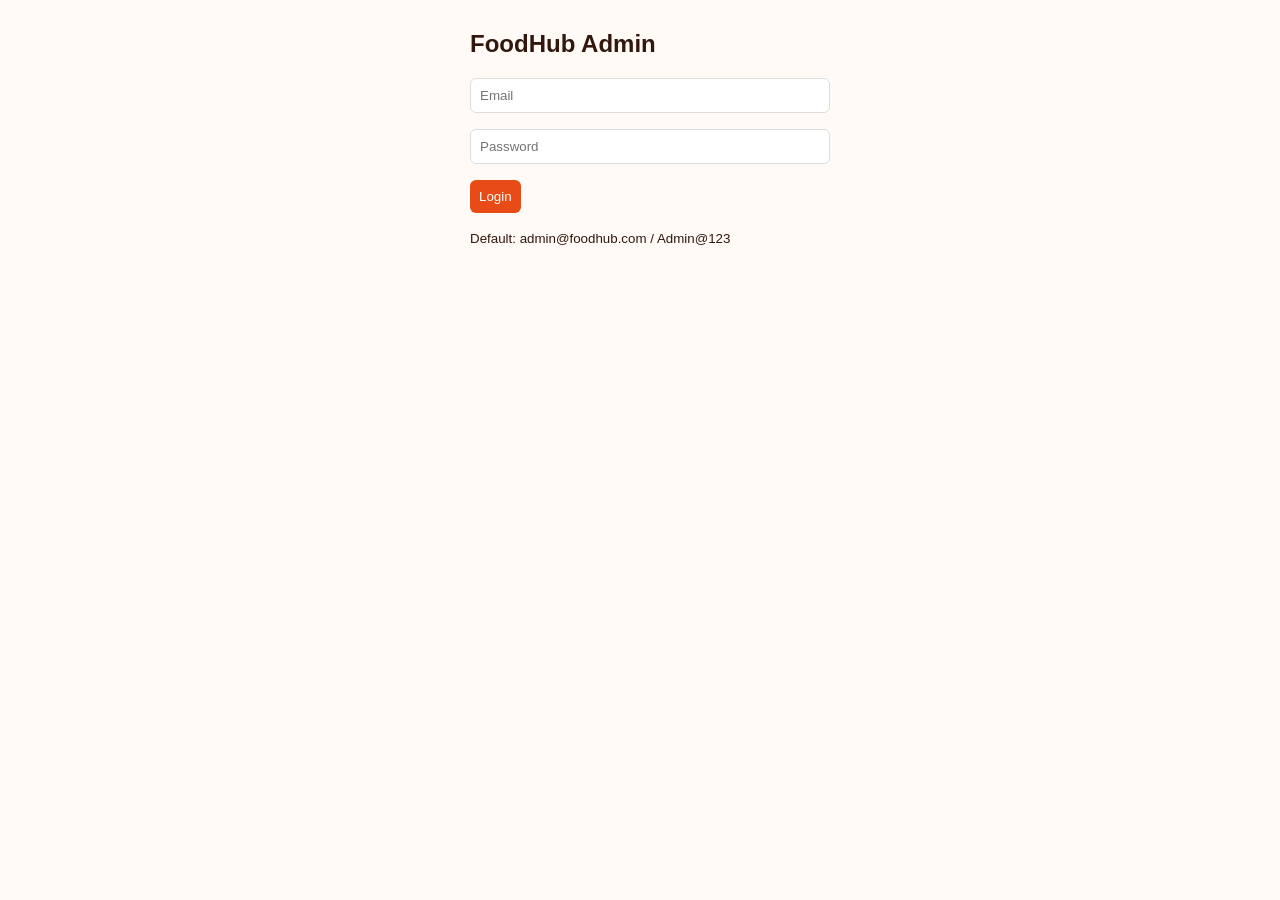
<file: admin.html>
<!DOCTYPE html>
<html lang="en"><head><meta charset="UTF-8"><title>FoodHub Admin</title>
<style>
body{font-family:Arial;background:#fffaf6;margin:0;color:#32170f}.w{max-width:1100px;margin:30px auto;padding:0 20px}
table{width:100%;border-collapse:collapse;background:#fff}th,td{padding:10px;border-bottom:1px solid #eee;text-align:left;font-size:13px}
th{background:#e94b16;color:#fff}input,select,button{padding:9px;border-radius:6px;border:1px solid #ddd}
button{background:#e94b16;color:#fff;border:none;cursor:pointer}.c{display:inline-block;background:#fff;padding:14px 22px;margin:0 12px 18px 0;border-radius:10px;border:1px solid #eee}
</style></head><body><div class="w" id="app"></div>
<script src="localdb.js"></script>
<script>
const esc = s => String(s).replace(/[&<>"']/g, c => ({'&':'&amp;','<':'&lt;','>':'&gt;','"':'&quot;',"'":'&#39;'}[c]));
const app = document.getElementById('app');

function login(msg = '') {
  app.style.maxWidth = '340px';
  app.innerHTML = `<h2>FoodHub Admin</h2><p><input id="e" placeholder="Email" style="width:100%"></p>
    <p><input id="p" type="password" placeholder="Password" style="width:100%"></p>
    <button id="go">Login</button> <span style="color:red">${msg}</span>
    <p><small>Default: admin@foodhub.com / Admin@123</small></p>`;
  document.getElementById('go').onclick = async () => {
    (await DB.adminLogin(e.value, p.value)) ? dash() : login('Invalid credentials');
  };
}
function dash() {
  if (!DB.isAdmin()) return login();
  app.style.maxWidth = '1100px';
  const orders = DB.allOrders();
  const rev = orders.filter(o => o.status !== 'cancelled').reduce((s, o) => s + o.total, 0);
  app.innerHTML = `<h2>FoodHub Admin Dashboard <small><a href="#" id="lo">Logout</a> | <a href="index.html">View site</a></small></h2>
    <div class="c">Orders<br><b>${orders.length}</b></div><div class="c">Revenue<br><b>₹${rev}</b></div>
    <table><tr><th>ID</th><th>Customer</th><th>Items</th><th>Total</th><th>Payment</th><th>Status</th></tr>
    ${orders.map(o => `<tr><td>${esc(o.order_code)}</td>
      <td>${esc(o.customer_name)}<br><small>${esc(o.phone)}<br>${esc(o.address + ', ' + o.city)}</small></td>
      <td>${esc(o.items.map(i => i.name + ' x' + i.qty).join(', '))}</td><td>₹${o.total}</td><td>${esc(o.payment.toUpperCase())}</td>
      <td><select onchange="DB.setStatus(${o.id}, this.value); dash()">
        ${DB.STATUSES.map(s => `<option value="${s}" ${o.status === s ? 'selected' : ''}>${s}</option>`).join('')}</select></td></tr>`).join('')}
    </table><p><button onclick="if(confirm('Delete ALL users and orders?')){DB.resetAll();dash()}">Reset all data</button></p>`;
  document.getElementById('lo').onclick = e => { e.preventDefault(); DB.adminLogout(); login(); };
}
window.addEventListener('storage', () => DB.isAdmin() && dash());   // new orders appear live
DB.isAdmin() ? dash() : login();
</script></body></html>
</file>
